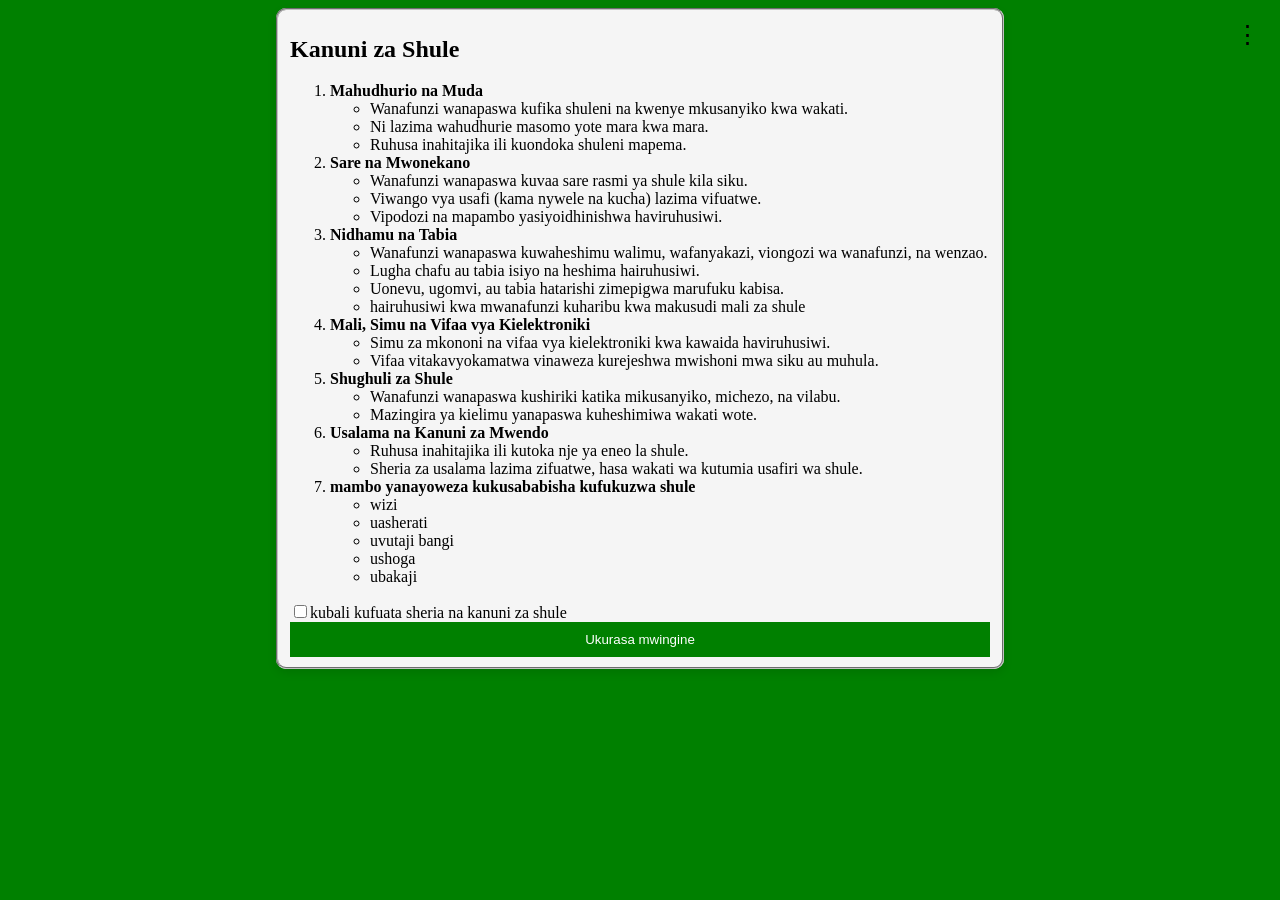
<file: index.html>
<!DOCTYPE html>
<html lang="en">
<link rel="stylesheet" href="style2.css">

<div class="menu">
    <button class="menu-btn" onclick="toggleMenu()">⋮</button>
    <div class="dropdown" id="menu">
        <a href="exit.html">Exit</a>
        
    </div>
</div>
<script>
function toggleMenu() {
    let menu = document.getElementById("menu");
    menu.style.display = (menu.style.display === "block") ? "none" : "block";
}
</script>



<head>
    <meta charset="UTF-8">
    <title>School Rules</title>
</head>
<fieldset>
<body>

    <h2>Kanuni za Shule</h2>

    <ol>
        <li><strong>Mahudhurio na Muda</strong>
            <ul>
                <li>Wanafunzi wanapaswa kufika shuleni na kwenye mkusanyiko kwa wakati.</li>
                <li>Ni lazima wahudhurie masomo yote mara kwa mara.</li>
                <li>Ruhusa inahitajika ili kuondoka shuleni mapema.</li>
            </ul>
        </li>

        <li><strong>Sare na Mwonekano</strong>
            <ul>
                <li>Wanafunzi wanapaswa kuvaa sare rasmi ya shule kila siku.</li>
                <li>Viwango vya usafi (kama nywele na kucha) lazima vifuatwe.</li>
                <li>Vipodozi na mapambo yasiyoidhinishwa haviruhusiwi.</li>
            </ul>
        </li>

        <li><strong>Nidhamu na Tabia</strong>
            <ul>
                <li>Wanafunzi wanapaswa kuwaheshimu walimu, wafanyakazi, viongozi wa wanafunzi, na wenzao.</li>
                <li>Lugha chafu au tabia isiyo na heshima hairuhusiwi.</li>
                <li>Uonevu, ugomvi, au tabia hatarishi zimepigwa marufuku kabisa.</li>
                <li>hairuhusiwi kwa mwanafunzi kuharibu kwa makusudi mali za shule</li>

            </ul>
        </li>

        <li><strong>Mali, Simu na Vifaa vya Kielektroniki</strong>
            <ul>
                <li>Simu za mkononi na vifaa vya kielektroniki kwa kawaida haviruhusiwi.</li>
                <li>Vifaa vitakavyokamatwa vinaweza kurejeshwa mwishoni mwa siku au muhula.</li>
            </ul>
        </li>

        <li><strong>Shughuli za Shule</strong>
            <ul>
                <li>Wanafunzi wanapaswa kushiriki katika mikusanyiko, michezo, na vilabu.</li>
                <li>Mazingira ya kielimu yanapaswa kuheshimiwa wakati wote.</li>
            </ul>
        </li>

        <li><strong>Usalama na Kanuni za Mwendo</strong>
            <ul>
                <li>Ruhusa inahitajika ili kutoka nje ya eneo la shule.</li>
                <li>Sheria za usalama lazima zifuatwe, hasa wakati wa kutumia usafiri wa shule.</li>
            </ul>
        </li>
        <li><strong>mambo yanayoweza kukusababisha kufukuzwa shule</strong></li>
        <ul>
            <li>wizi</li>
            <li>uasherati</li>
            <li>uvutaji bangi</li>
            <li>ushoga</li>
            <li>ubakaji</li>

        </ul>
    </ol>
    <form action="pag2.html">
        <input type="checkbox" placeholder="tick" required>kubali kufuata sheria na kanuni za shule<br>
        <button type="submit">Ukurasa mwingine</button>
    </form>
</fieldset>
</html>
</body>

</html>
</file>
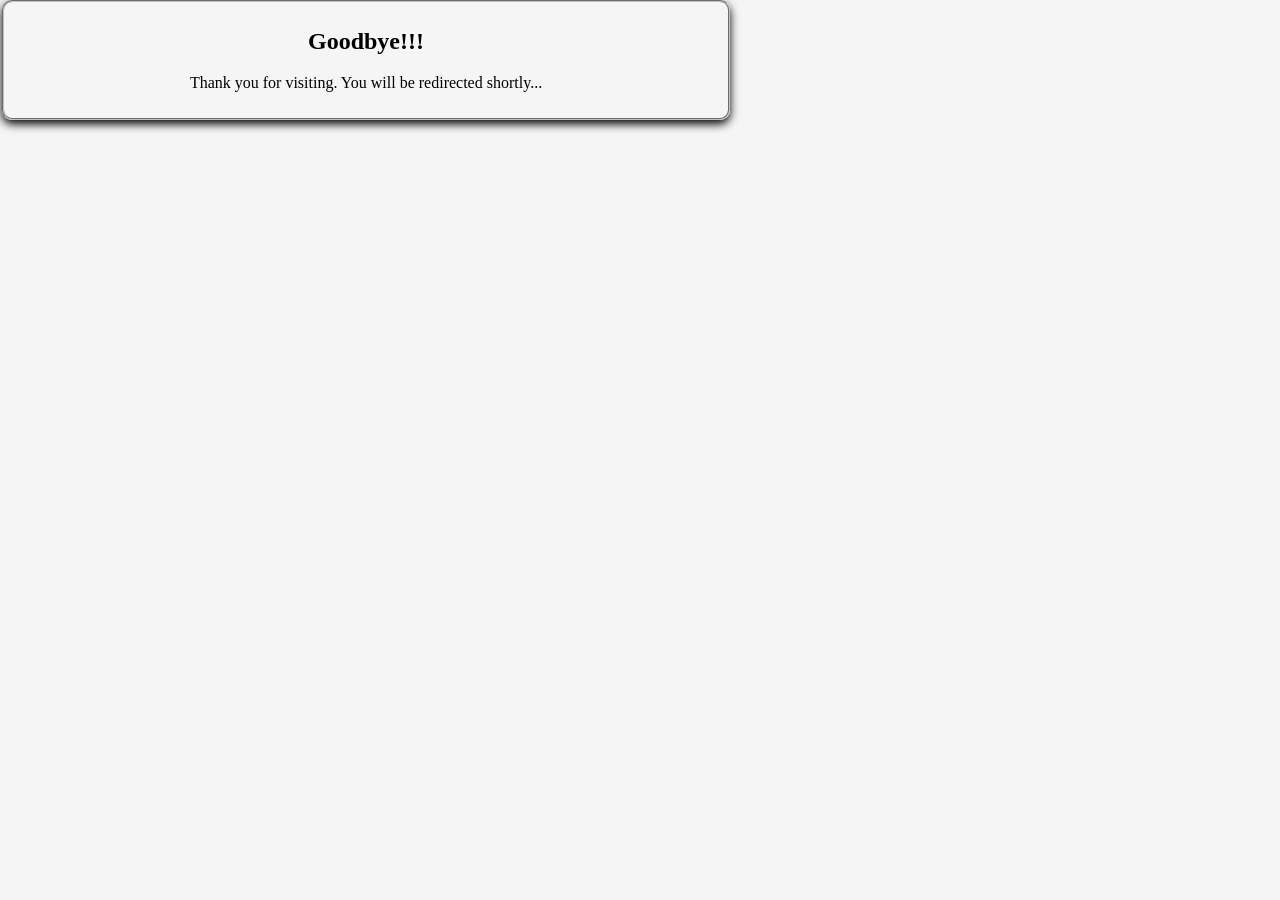
<file: exit.html>
<!DOCTYPE html>
<html lang="en">
<head>
    <meta charset="UTF-8">
    <title>Exit</title>
    <link rel="stylesheet" href="style3.css">
</head>

<body>
    <fieldset class="login-card">
        <h2><b>Goodbye!!!</b></h2>
        <p>Thank you for visiting. You will be redirected shortly...</p>
    </fieldset>

    <script>
        // Redirect to the homepage after 3 seconds
        setTimeout(function() {
            window.location.href = "https://www.google.com";
        }, 3000);
    </script>
</body>
</html>
</file>
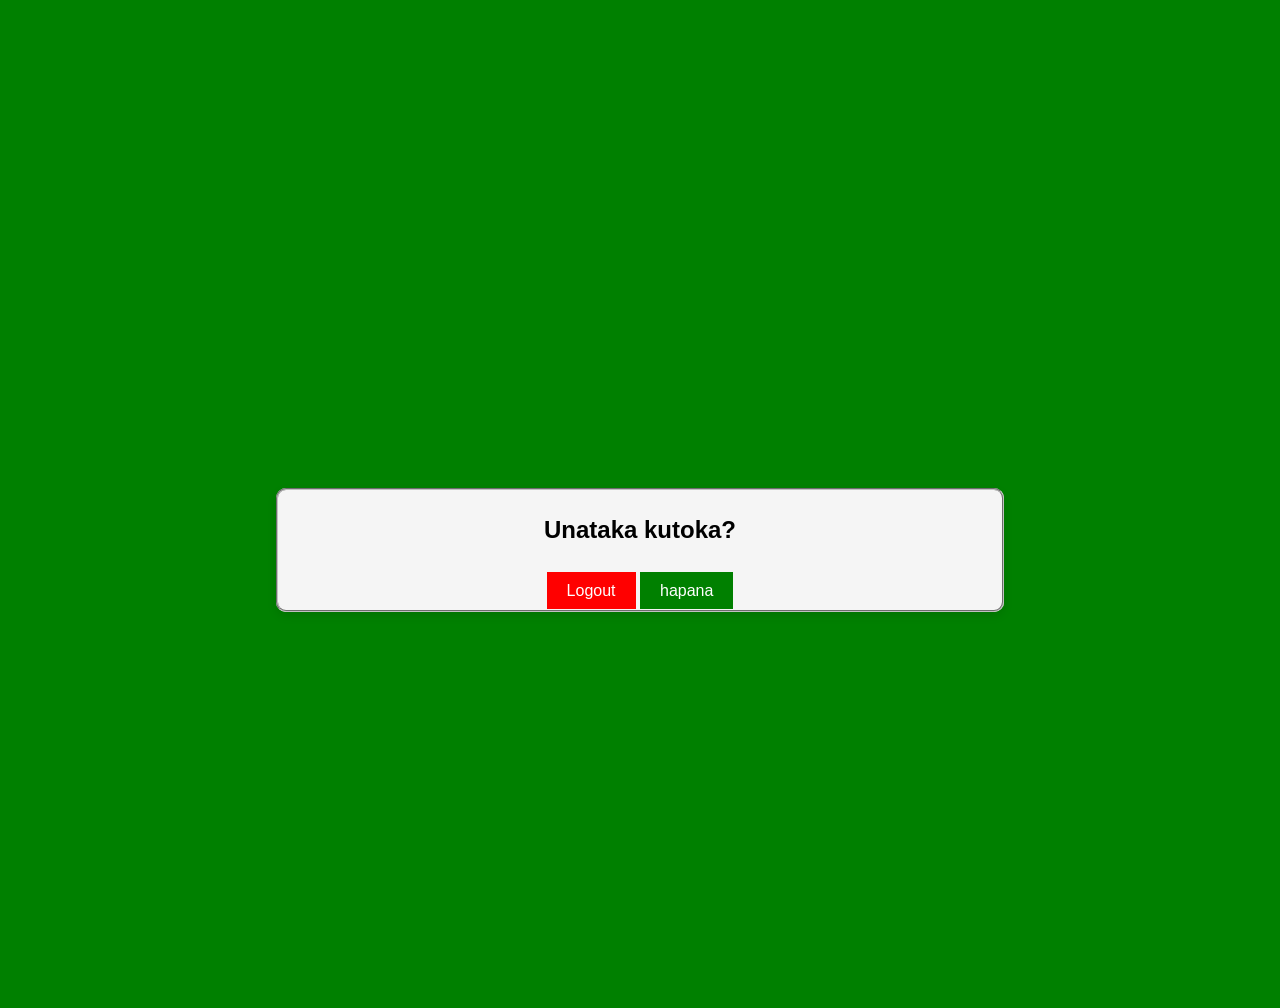
<file: logout.html>
<!DOCTYPE html>
<html lang="sw">

<head>
    <meta charset="UTF-8">
    <title>Logout</title>
    <link rel="stylesheet" href="stylel.css">
    <style>
        body {
            font-family: Arial;
            text-align: center;
            margin-top: 100px;
        }
        body {  
            display: flex;
            justify-content: center;
            align-items: center;
            height: 100vh;
            font-family: Arial, sans-serif;
        }


        button1 {
            padding: 10px 20px;
            background: red;
            color: white;
            border: none;
            cursor: pointer;
        }
        button2 {
            padding: 10px 20px;
            background: green;
            color: white;
            border: none;
            cursor: pointer;
        }

        button:hover {
            background: darkred;
        }
    </style>
</head>

<body>
<fieldset>
<h2>Unataka kutoka?</h2><br>

<button1 onclick="logout1()">Logout</button1>

<button2 onclick="logout2()">hapana</button2>

</fieldset>
<script>
    function logout1() {
        // CLEAR DATA
        localStorage.clear();

        alert("Umetoka kikamilifu!");

        // RETURN TO FORM PAGE
        window.location.href = "index.html";
    }
    function logout2() {

        alert("umehairisha");


        // RETURN TO FORM PAGE
        window.location.href = "pag2.html";
    }
</script>

</body>
</html>
</file>
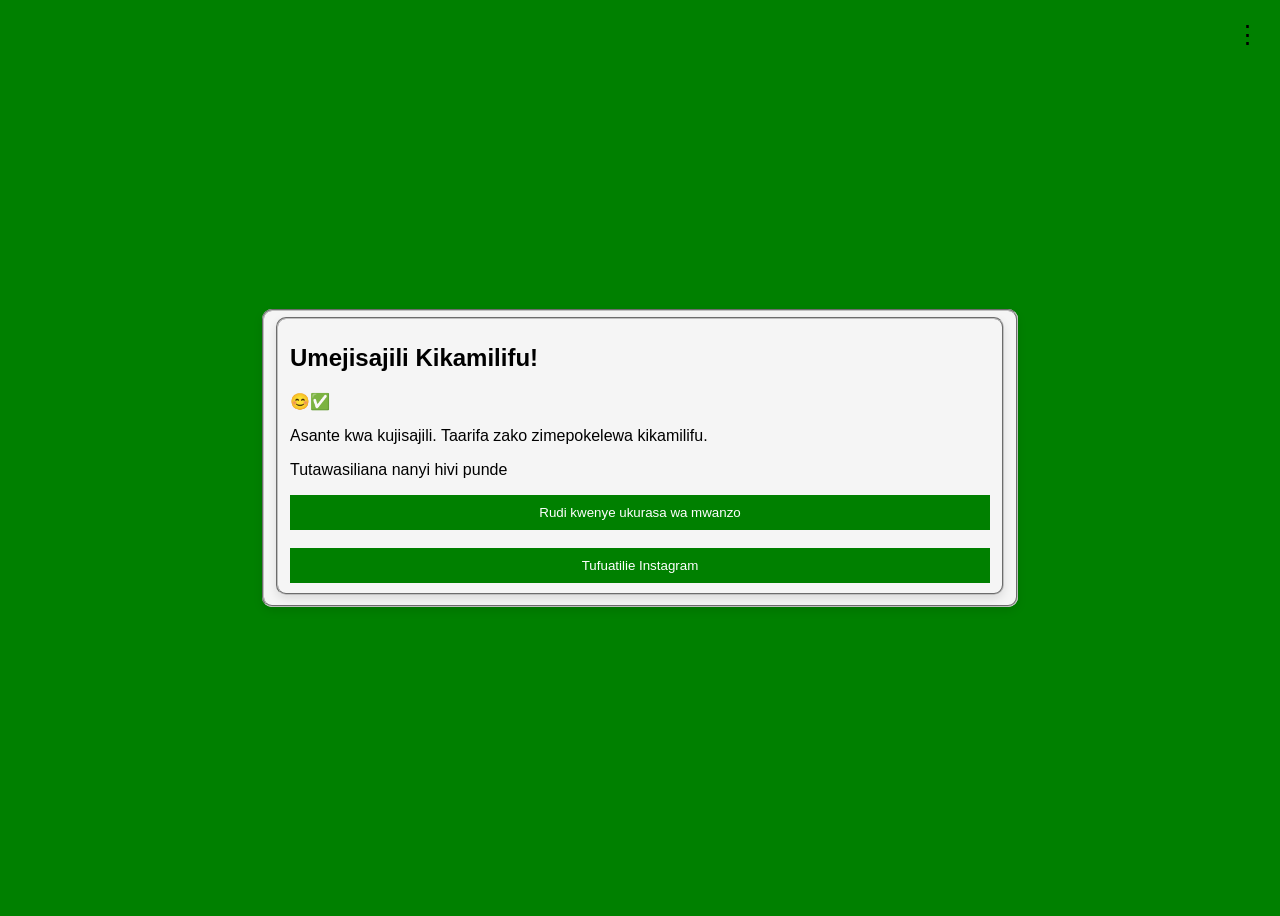
<file: re.html>
<!DOCTYPE html>
<html lang="sw">
<head>
    <meta charset="UTF-8">
    <title>Registration Successful</title>
    <link rel="stylesheet" href="stylel.css">
    <style>
        /* Simple dropdown menu styles */
        .menu {
            position: relative;
            display: inline-block;
        }

        .menu-btn {
            font-size: 24px;
            cursor: pointer;
            background-color: #4CAF50;
            color: black;
            border: none;
            padding: 10px;
            border-radius: 4px;
        }

        .dropdown {
            display: none;
            position: absolute;
            top: 100%;
            right: 0;
            background-color: white;
            box-shadow: 0px 8px 16px rgba(0,0,0,0.2);
            min-width: 120px;
            z-index: 1;
        }

        .dropdown a {
            color: black;
            padding: 10px 16px;
            text-decoration: none;
            display: block;
        }

        .dropdown a:hover {
            background-color: #f1f1f1;
        }
        

        

        /* Center the content */
        body {  
            display: flex;
            justify-content: center;
            align-items: center;
            height: 100vh;
            font-family: Arial, sans-serif;
        }

        .menu {
            position: absolute;
            top: 10px;
            right: 10px;

        }

        .menu-btn {
            font-size: 25px;
            border: none;
            background: none;
            cursor: pointer;
            color: black;
            
        }

        .dropdown {
            display: none;
            position: absolute;
            right: 0;
            background: whitesmoke;
            border: 2px solid black;
        }

        .dropdown a {
            display: block;
            padding: 8px;
            text-decoration: none;
            color: black;
        }

        #result {
            font-weight: bold;
        }
    </style>
</head>
<body>

    <fieldset>
        <fieldset>
    <h2>Umejisajili Kikamilifu!</h2>
    <p>😊✅</p>
    <p>Asante kwa kujisajili. Taarifa zako zimepokelewa kikamilifu.</p>
    <p>Tutawasiliana nanyi hivi punde</p>
    <a href="index.html"><button>Rudi kwenye ukurasa wa mwanzo</button></a><br><br>
    <a href="https://www.instagram.com" target="_blank" rel="mother marie eugenie instagram">
        <button>Tufuatilie Instagram</button>
    </a>
</fieldset>
    </fieldset>

    <div class="menu">
        <button class="menu-btn" onclick="toggleMenu()">⋮</button>
        <div class="dropdown" id="menu">
            <a href="logout.html">Logout</a>
        </div>
    </div>

    <script>
        function toggleMenu() {
            const menu = document.getElementById('menu');
            if (menu.style.display === 'block') {
                menu.style.display = 'none';
            } else {
                menu.style.display = 'block';
            }
        }

        // Optional: close menu when clicking outside
        window.onclick = function(event) {
            if (!event.target.matches('.menu-btn')) {
                const dropdown = document.getElementById('menu');
                if (dropdown.style.display === 'block') {
                    dropdown.style.display = 'none';
                }
            }
        }
    </script>

</body>
</html>
</file>
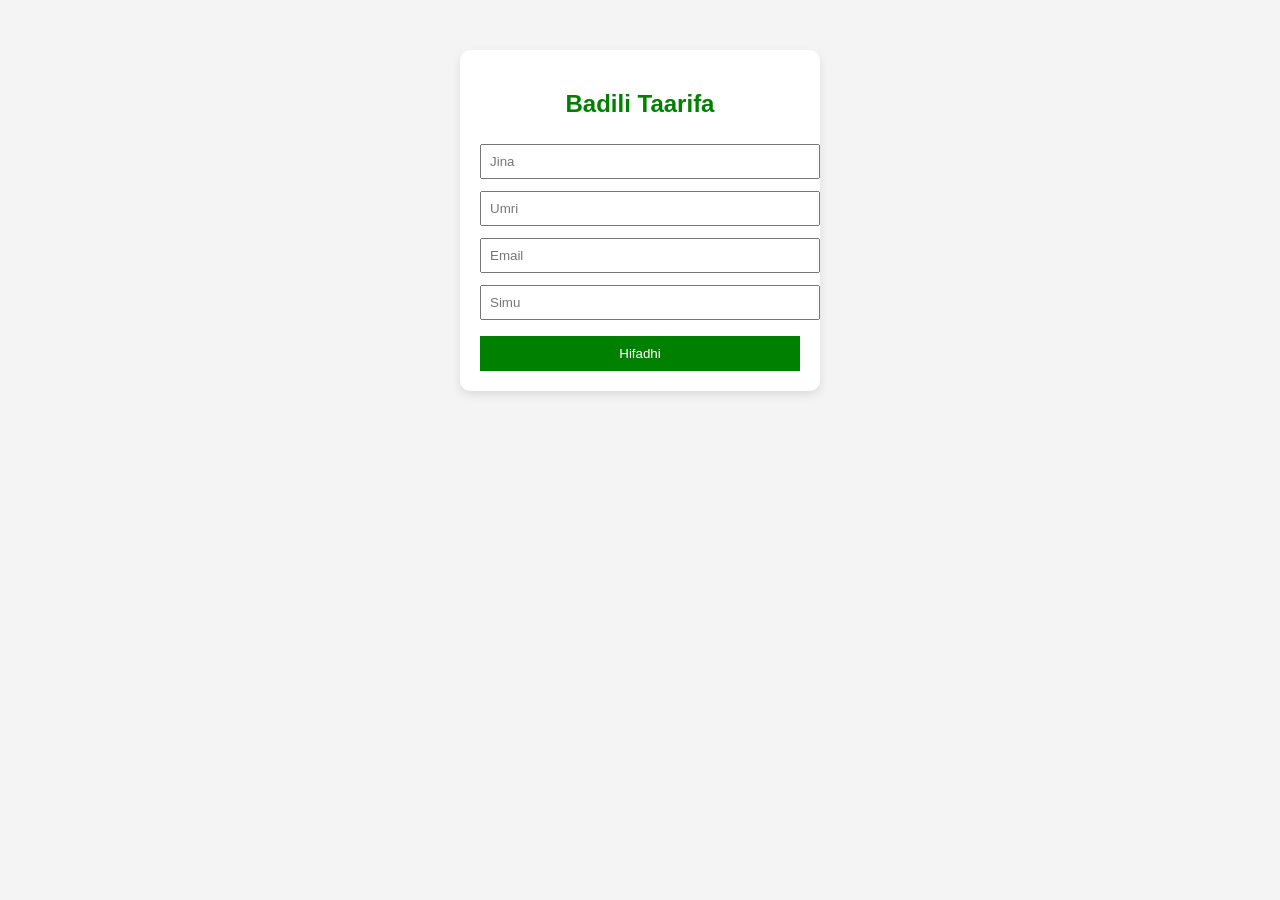
<file: settings.html>
<!DOCTYPE html>
<html lang="sw">
<head>
    <meta charset="UTF-8">
    <title>Settings</title>

    <style>
        body {
            font-family: Arial;
            background: #f4f4f4;
            display: flex;
            justify-content: center;
            margin-top: 50px;
        }

        .card {
            background: white;
            padding: 20px;
            width: 320px;
            border-radius: 10px;
            box-shadow: 0 4px 10px rgba(0,0,0,0.1);
        }

        h2 {
            text-align: center;
            color: green;
        }

        input {
            width: 100%;
            padding: 8px;
            margin: 6px 0;
        }

        button {
            width: 100%;
            padding: 10px;
            background: green;
            color: white;
            border: none;
            margin-top: 10px;
            cursor: pointer;
        }

        button:hover {
            background: darkgreen;
        }
    </style>
</head>

<body>

<div class="card">
    <h2>Badili Taarifa</h2>

    <input type="text" id="name" placeholder="Jina">
    <input type="number" id="age" placeholder="Umri">
    <input type="email" id="email" placeholder="Email">
    <input type="tel" id="phone" placeholder="Simu">

    <button onclick="saveChanges()">Hifadhi</button>
</div>

<script>
    // LOAD OLD DATA
    document.getElementById("name").value = localStorage.getItem("name") || "";
    document.getElementById("age").value = localStorage.getItem("age") || "";
    document.getElementById("email").value = localStorage.getItem("email") || "";
    document.getElementById("phone").value = localStorage.getItem("phone") || "";

    function saveChanges() {
        localStorage.setItem("name", document.getElementById("name").value);
        localStorage.setItem("age", document.getElementById("age").value);
        localStorage.setItem("email", document.getElementById("email").value);
        localStorage.setItem("phone", document.getElementById("phone").value);

        alert("Taarifa zimehifadhiwa!");
        window.location.href = "Profile.html";
    }
</script>

</body>
</html>
</file>
<file: style2.css>
body {
    place-items: center;
    background-color: green;

}

fieldset {
    color: black;
    background-color: #f5f5f5;
    width: 700px;
    margin: 0 auto;
    place-items: center;
    border-radius: 10px;
            box-shadow: 0 4px 10px rgba(0,0,0,0.1);
}
button{
    place-items: center;
    width: 100%;
    padding: 10px;
    background: green;
    color: white;
    border: none;
}
.menu {
            position: absolute;
            top: 10px;
            right: 10px;

        }

        .menu-btn {
            font-size: 25px;
            border: none;
            background: none;
            cursor: pointer;
            color: black;
            
        }

        .dropdown {
            display: none;
            position: absolute;
            right: 0;
            background: whitesmoke;
            border: 2px solid black;
        }

        .dropdown a {
            display: block;
            padding: 8px;
            text-decoration: none;
            color: black;
        }
</file>
<file: style3.css>
body{
    background-color: whitesmoke;
    place-items: center;
    text-align: center;
    background-position: center;
    background-size: cover;
    background-repeat: no-repeat;
    margin: 0;
}
fieldset {
    color: black;
    background-color: whitesmoke;
        width: 700px;
    border-radius: 10px;
            box-shadow: 0 4px 10px rgba(0,0,0,1.0);    
    

}
</file>
<file: stylel.css>
body{
    place-items: center;
    background-color: green;

}

fieldset {
    color: black;
    background-color: #f5f5f5;
    width: 700px;
    margin: 0 auto;
    place-items: center;
    border-radius: 10px;
            box-shadow: 0 4px 10px rgba(0,0,0,0.1);
}
button{
    place-items: center;
    width: 100%;
    padding: 10px;
    background: green;
    color: white;
    border: none;
}
form button:hover {
    background-color: #45a049;
}
</file>
